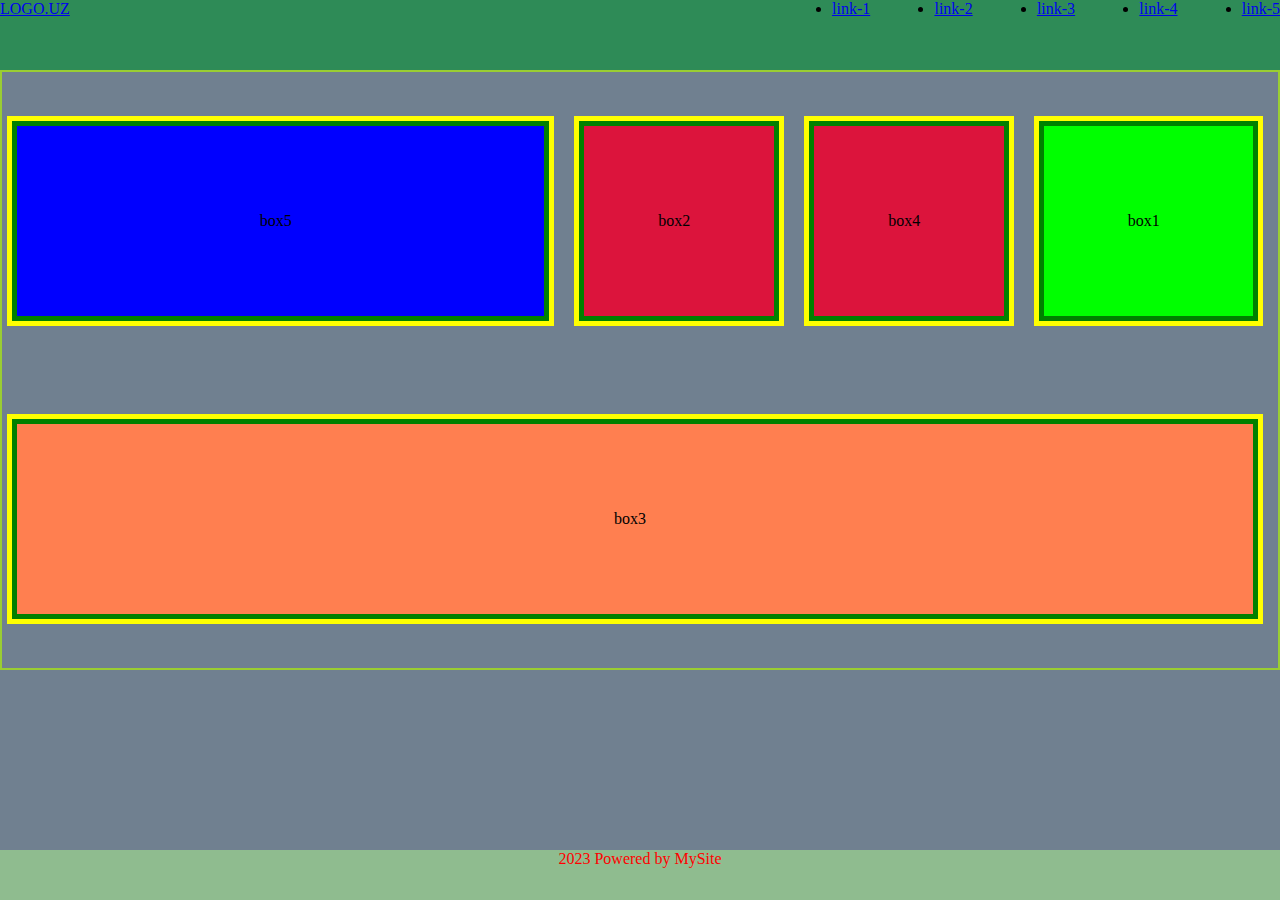
<file: module-1/lesson-1/index.html>
<!DOCTYPE html>
<html lang="en">

<head>
    <meta charset="UTF-8">
    <meta http-equiv="X-UA-Compatible" content="IE=edge">
    <meta name="viewport" content="width=device-width, initial-scale=1.0">
    <title>Lesson_1</title>
    <!-- main css -->
    <link rel="stylesheet" href="./index.css">
    <!-- CSSni HTMLga 3ta usul bilan bog'lanadi. Bular - "Inline style - taglarni o'ziga atribut sifatida yoziladi", "Internar connection - style taglar ichida yoziladi", "Externar - tashqaridan fayl ochib htmlga ulanadi" -->
</head>

<body>
    <!-- classlarga nom berishda BEM metologiyasi bor(Log element modifyre), parrentdan childga qarab meros olib ketadi -->
    <!-- Header section start -->
    <header>
        <div class="container">
            <nav class="nav">
                <a href="#" class="nav__logo">LOGO.UZ</a>
                <ul class="nav__list">
                    <li class="nav__list--item"><a href="#" class="nav__list--item-link">link-1</a></li>
                    <li class="nav__list--item"><a href="#" class="nav__list--item-link">link-2</a></li>
                    <li class="nav__list--item"><a href="#" class="nav__list--item-link">link-3</a></li>
                    <li class="nav__list--item"><a href="#" class="nav__list--item-link">link-4</a></li>
                    <li class="nav__list--item"><a href="#" class="nav__list--item-link">link-5</a></li>
                </ul>
            </nav>
        </div>
    </header>
    <!-- Header section finish -->
    <main>
        <section class="main">
            <div class="container">
                <div class="wrapper">
                    <!-- <h1 class="text-center">MAIN SECTION lore</h1> -->
                    <div class="box">
                        <p>box1</p>
                    </div>
                    <div class="box">
                        <p>box2</p>
                    </div>
                    <div class="box">
                        <p>box3</p>
                    </div>
                    <div class="box">
                        <p>box4</p>
                    </div>
                    <span class="box">
                        <p>box5</p>
                    </span>
                </div>
            </div>
        </section>
    </main>
    <footer>
        <p class="text-center">2023 Powered by MySite</p>
    </footer>
    <!-- <section class="main">
        <div class="container">
            <div class="wrapper">
                <div class="box">
                    <p>Box 1</p>
                </div>
                <div class="box">
                    <p>Box 1</p>
                </div>
                <div class="box">
                    <p>Box 1</p>
                </div>
                <div class="box">
                    <p>Box 1</p>
                </div>
                <div class="box">
                    <p>Box 1</p>
                </div>
                <div class="box">
                    <p>Box 1</p>
                </div>
                <div class="box">
                    <p>Box 1</p>
                </div>
                <div class="box">
                    <p>Box 1</p>
                </div>
            </div>
        </div>
    </section> -->
</body>

</html>
</file>
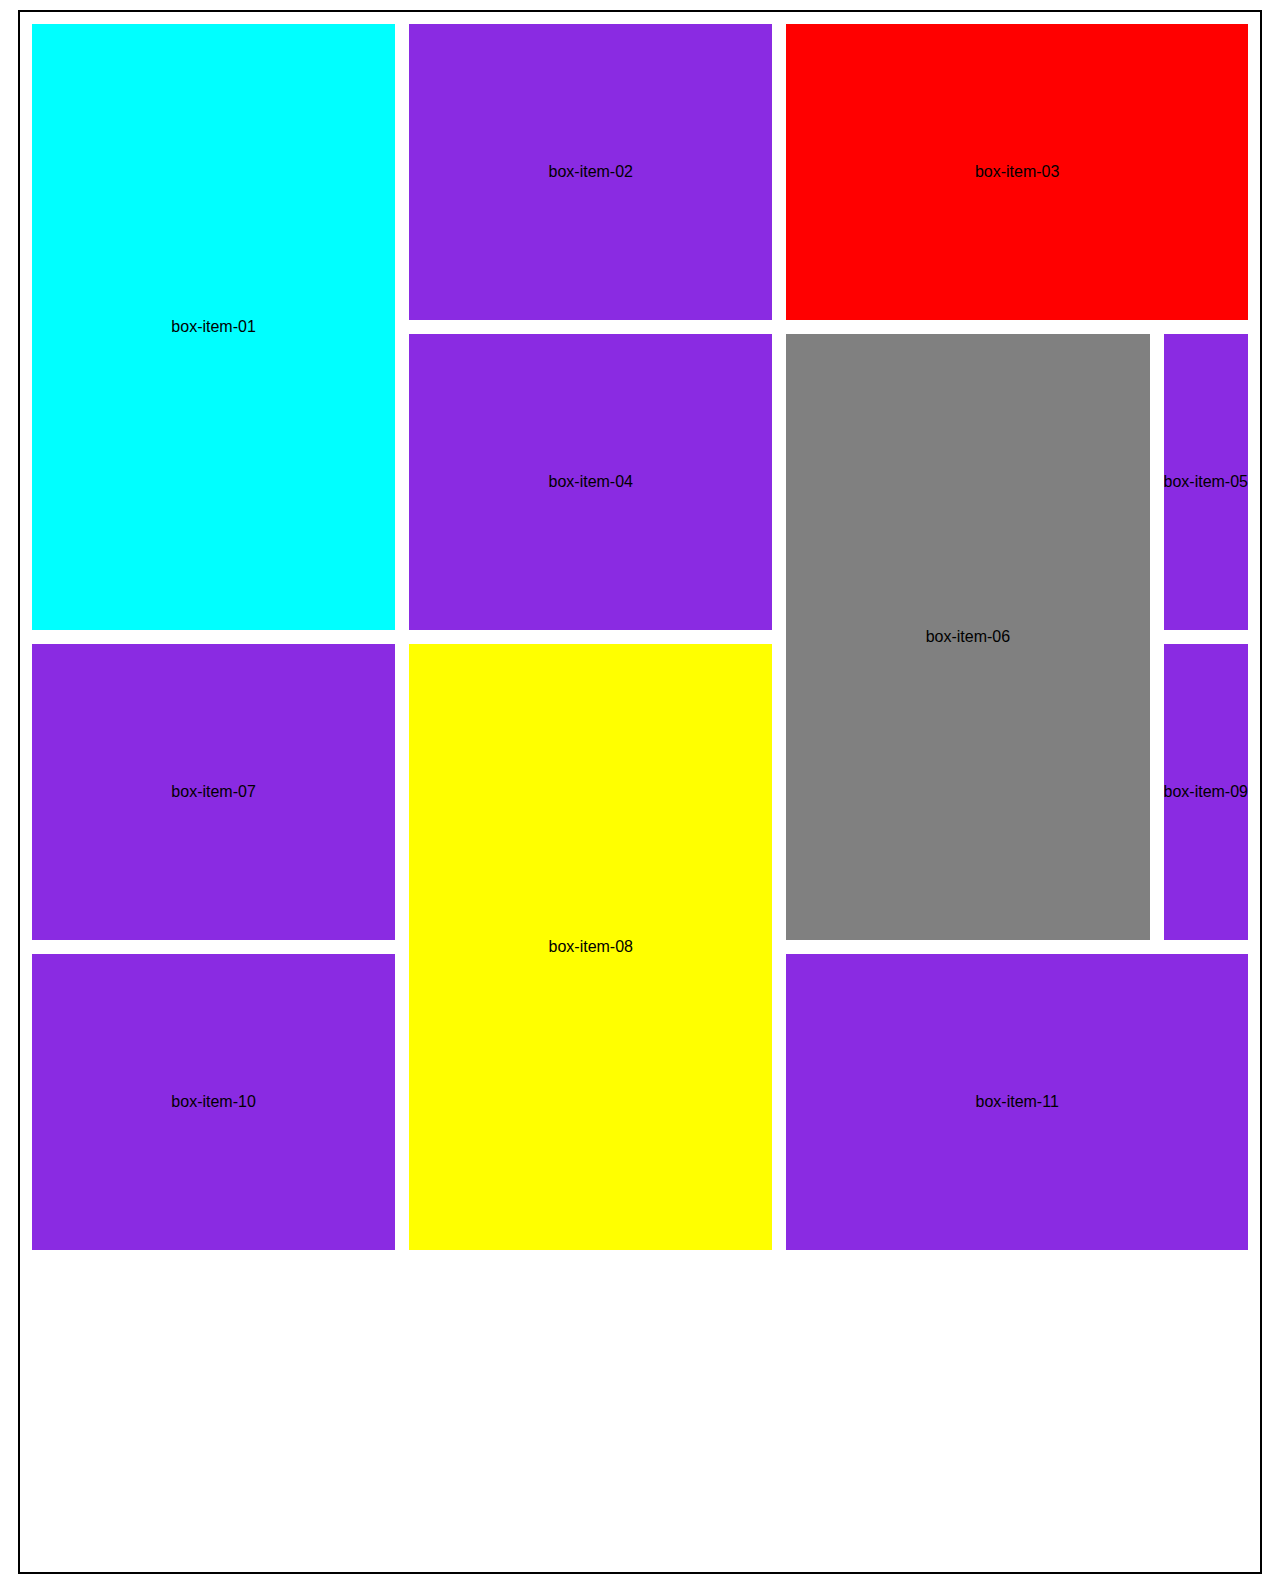
<file: module-1/lesson-2/index.html>
<!DOCTYPE html>
<html lang="en">
<head>
    <meta charset="UTF-8">
    <meta http-equiv="X-UA-Compatible" content="IE=edge">
    <meta name="viewport" content="width=device-width, initial-scale=1.0">
    <title>lesson-2</title>
    <link rel="stylesheet" href="./index.css">
</head>
<body>
    <div class="wrapper">
        <div class="box-item">box-item-01</div>
        <div class="box-item">box-item-02</div>
        <div class="box-item">box-item-03</div>
        <div class="box-item">box-item-04</div>
        <div class="box-item">box-item-05</div>
        <div class="box-item">box-item-06</div>
        <div class="box-item">box-item-07</div>
        <div class="box-item">box-item-08</div>
        <div class="box-item">box-item-09</div>
        <div class="box-item">box-item-10</div>
        <div class="box-item">box-item-11</div>
    </div>
</body>
</html>
</file>
<file: module-1/lesson-1/index.css>
*{
    margin: 0;
    padding: 0;
    box-sizing: border-box;
}

header{
    width: 100%;
    background-color: seagreen;
}

main{
    width: 100%;
    min-height: calc(100vh - 70px - 50px);
    background-color: slategray;
}

footer{
    height: 50px;
    background-color: darkseagreen;
}

footer .text-center{
    text-align: center;
    color: red;
}

main .text-center{
    text-align: center;
    font-family: sans-serif;
    color: aquamarine;
    /* text-decoration-line: underline; */
    /* text-decoration-line: overline; */
    /* text-decoration-line: line-through; */
    /* text-decoration-line: line-through, overline, underline; */
    /* text-decoration-color: red;
    text-decoration-style: solid; */
    text-decoration: solid red line-through;
    /* text-transform: lowercase; */
    text-transform: uppercase;
    /* text-transform: capitalize; */
    font-size: 30px;
    font-weight: bold;
    word-spacing: 20px;
    letter-spacing: 20px;
    line-height: 50px;
    text-indent: 200px;
}

.box{
    width: 200px;
    height: 200px;
    background-color: crimson;
    margin: 30px 20px 30px 10px; /*margin soat yo'nalishi bo'ylab o'lchamlarni qabul qiladi*/
    border: 5px solid green;
    outline: 5px solid yellow;
    padding: 10px 20px 10px 10px;
    display: block;
    display: flex;
    justify-content: center;
    align-items: center;
    /* float: left; */

}

.box:nth-child(1){
    order: 1;
    background-color: lime !important;
    flex-grow: 1;
}

.box:nth-child(3){
    order: 2;
    background-color: coral !important;
    flex-grow: 2;
}

.box:nth-child(5){
    order: -1;
    background-color: blue !important;
    flex: 2 3 500px;
}

.container{
    margin: 0 auto;
    max-width: 1550px;
}
/* display: block, inline, inline-block, flex, grid*/
.wrapper{
    border: 2px solid yellowgreen;
    display: flex;
    justify-content: space-around;
    height: 600px;
    align-items: center;
    /* flex-wrap: wrap;
    overflow: scroll; */
    flex-direction: row;
    flex-wrap: wrap;

}

.nav{
    display: flex;
    justify-content: space-between;
    height: 70px;
}

.nav .nav__list{
    display: flex;
    justify-content: space-between;
    width: 35%;
}
/* .wrapper{
    border: 2px solid yellowgreen;
    display: flex;
    justify-content: space-between;
    height: 600px;
    align-items: stretch;
}

.box{
    min-width: 200px;
    height: 200px;
    background-color: crimson;
    border: 5px solid green;
    padding: 10px 20px 10px 10px;
    display: inline-block;
}

.container{
    margin: 0 auto;
    max-width: 1550px;
} */
</file>
<file: module-1/lesson-2/index.css>
.wrapper{
    border: 2px solid black;
    padding: 10px;
    margin: 10px;
    min-height: 80vh;
    display: grid;
    grid-template-columns: repeat(auto-fill, minmax(300px, 1fr));
    grid-template-rows: repeat(5, 300px);
    gap: 10px;
}

.box-item{
    background-color: blueviolet;
    margin: 2px;
    display: flex;
    justify-content: center;
    align-items: center;
    font-style: 40px;
    font-family: sans-serif;
}

.box-item:nth-child(1){
    background-color: aqua;
    grid-row: 1/3;
    grid-column: 1/2;
}

.box-item:nth-child(3){
    background-color: red;
    grid-row: 1/2;
    grid-column: 3/5;
}

.box-item:nth-child(6){
    background-color: gray;
    grid-row: 2/4;
    grid-column: 3/4;
}

.box-item:nth-child(8){
    background-color: yellow;
    grid-row: 3/5;
    grid-column: 2/3;
}

.box-item:nth-child(11){
    background-color: blueviolet;
    grid-row: 4/5;
    grid-column: 3/5;
}
</file>
